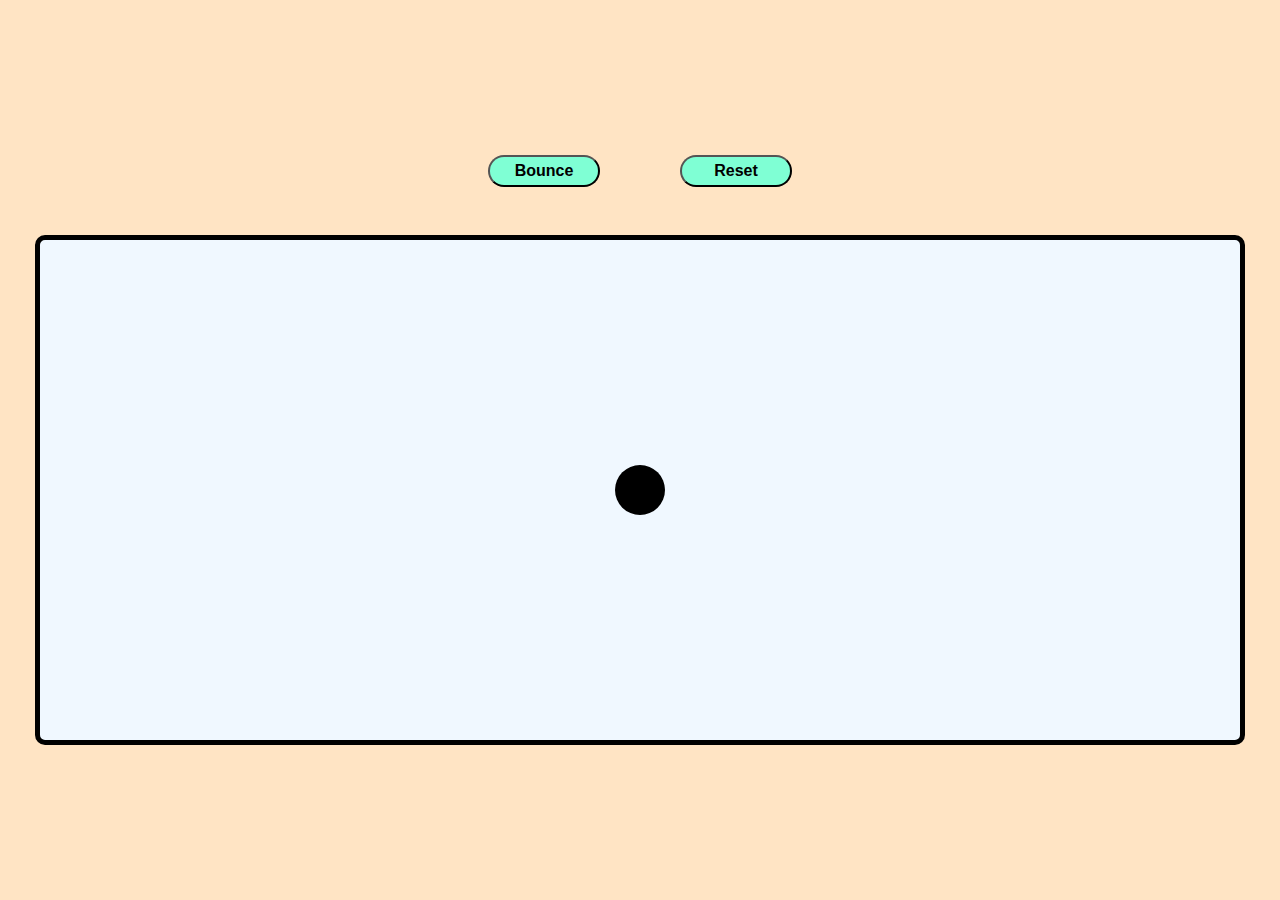
<file: index.html>
<!DOCTYPE html>
<html lang="en">
<head>
    <meta charset="UTF-8">
    <meta name="viewport" content="width=device-width, initial-scale=1.0">
    <title>Bouncing Ball</title>
    <link rel="stylesheet" href="style.css">
</head>
<body>
    <div id="buttons">
    <button id="but">Bounce</button>
    <button id="reset">Reset</button>
    </div>

    <canvas id="canvas" width="1200px" height="500px"></canvas>
    <script src="script.js"></script>
</body>
</html>
</file>
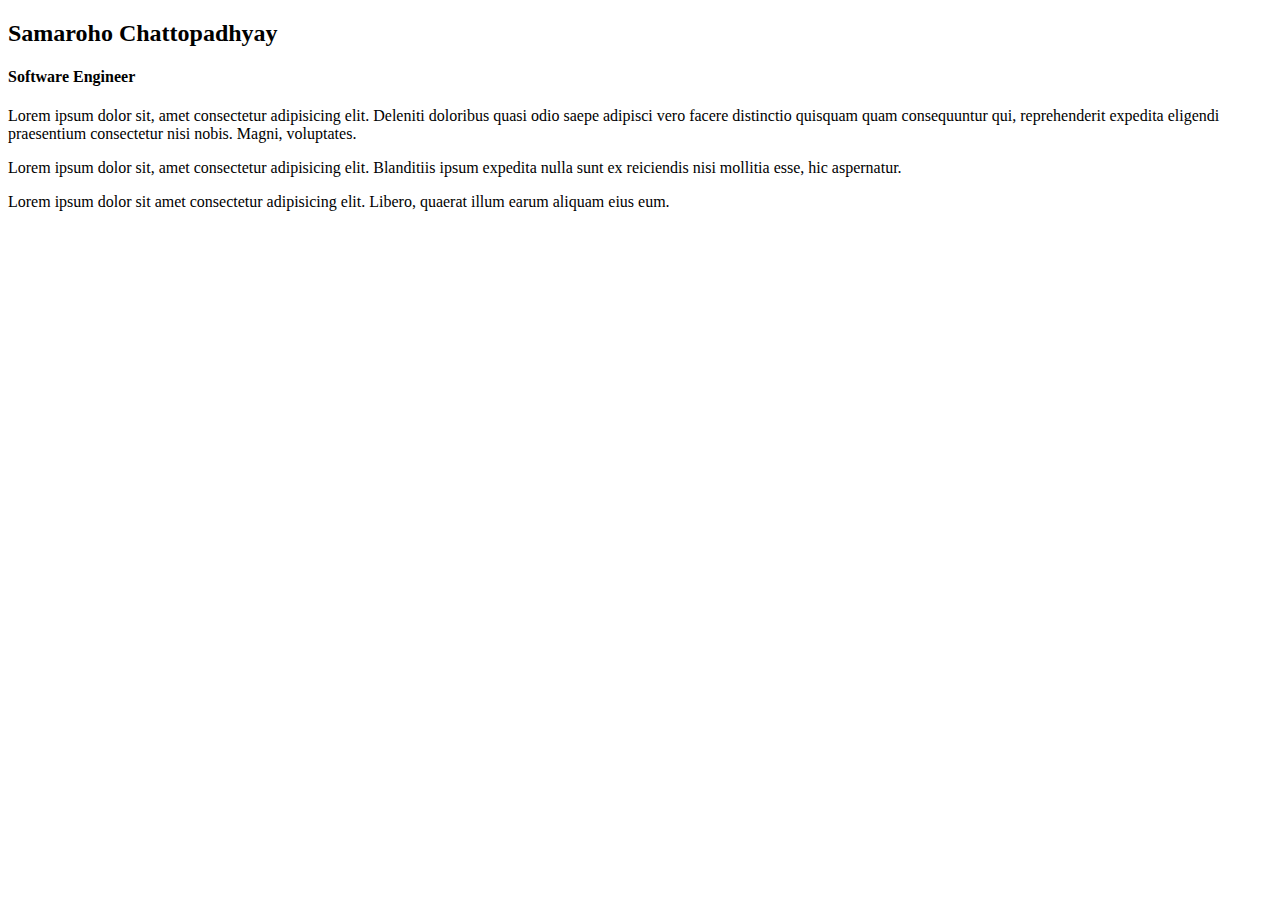
<file: css-portfolio.html>
<!DOCTYPE html>
<html lang="en">
<head>
    <meta charset="UTF-8">
    <meta name="viewport" content="width=device-width, initial-scale=1.0">
    <title>Portfolio</title>
</head>
<body>
    <h2>Samaroho Chattopadhyay</h2>
    <h4>Software Engineer</h4>
    <p>Lorem ipsum dolor sit, amet consectetur adipisicing elit. Deleniti doloribus quasi odio saepe adipisci vero facere distinctio quisquam quam consequuntur qui, reprehenderit expedita eligendi praesentium consectetur nisi nobis. Magni, voluptates.</p>
    <p>Lorem ipsum dolor sit, amet consectetur adipisicing elit. Blanditiis ipsum expedita nulla sunt ex reiciendis nisi mollitia esse, hic aspernatur.</p>
    <p>Lorem ipsum dolor sit amet consectetur adipisicing elit. Libero, quaerat illum earum aliquam eius eum.</p>
</body>
</html>
</file>
<file: style.css>
*{
    margin: 0;
    padding: 0;
    box-sizing: border-box;
}

body{
    height: 100vh;
    background-color: bisque;
    display: flex;
    flex-direction: column;
    align-items: center;
    justify-content: center;
    gap: 3rem;
}

#canvas{
    background-color: aliceblue;
    border-radius: 10px;
    border: solid black 5px;
}

#buttons{
    display: flex;
    align-items: center;
    justify-content: center;
    gap: 5rem;
}

#but,#reset{
    width: 7rem;
    height: 2rem;
    border-radius: 2rem;
    font-size: 1rem;
    font-weight: 700;
    background-color: aquamarine;
}
</file>
